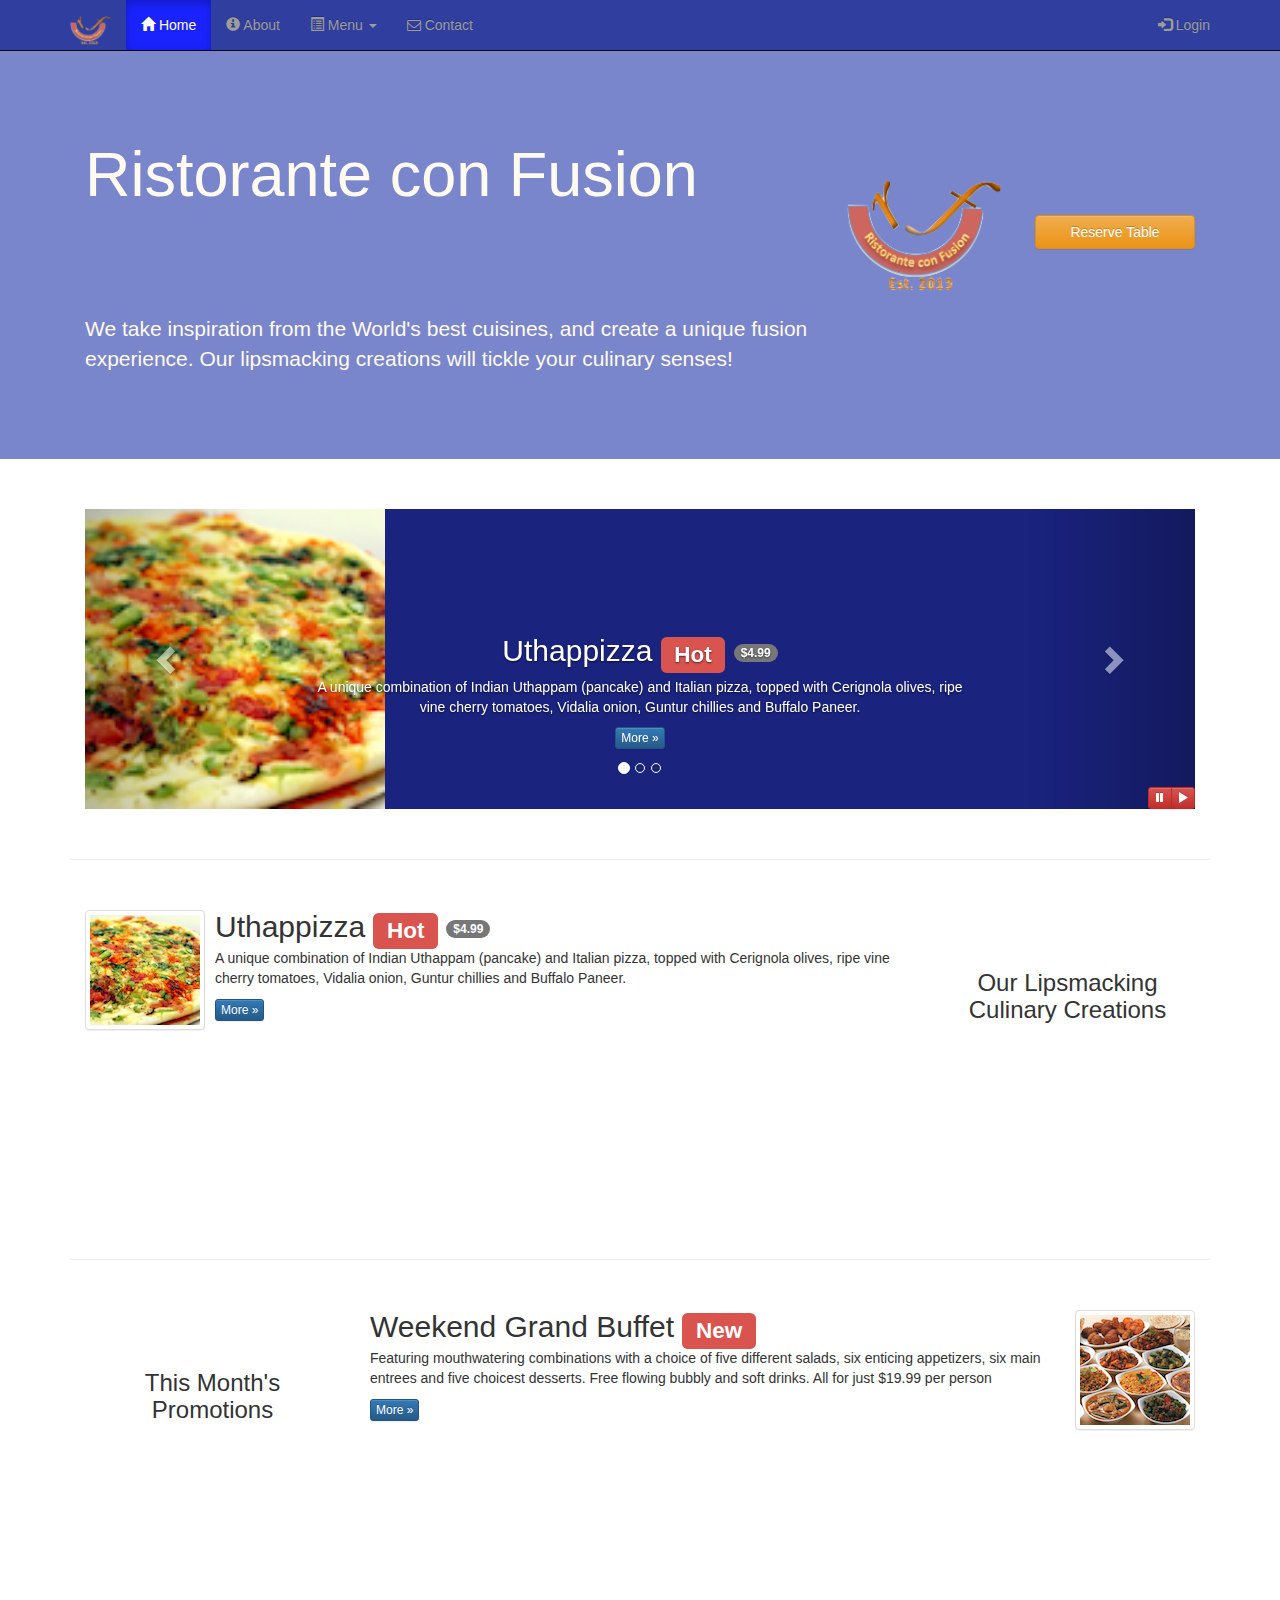
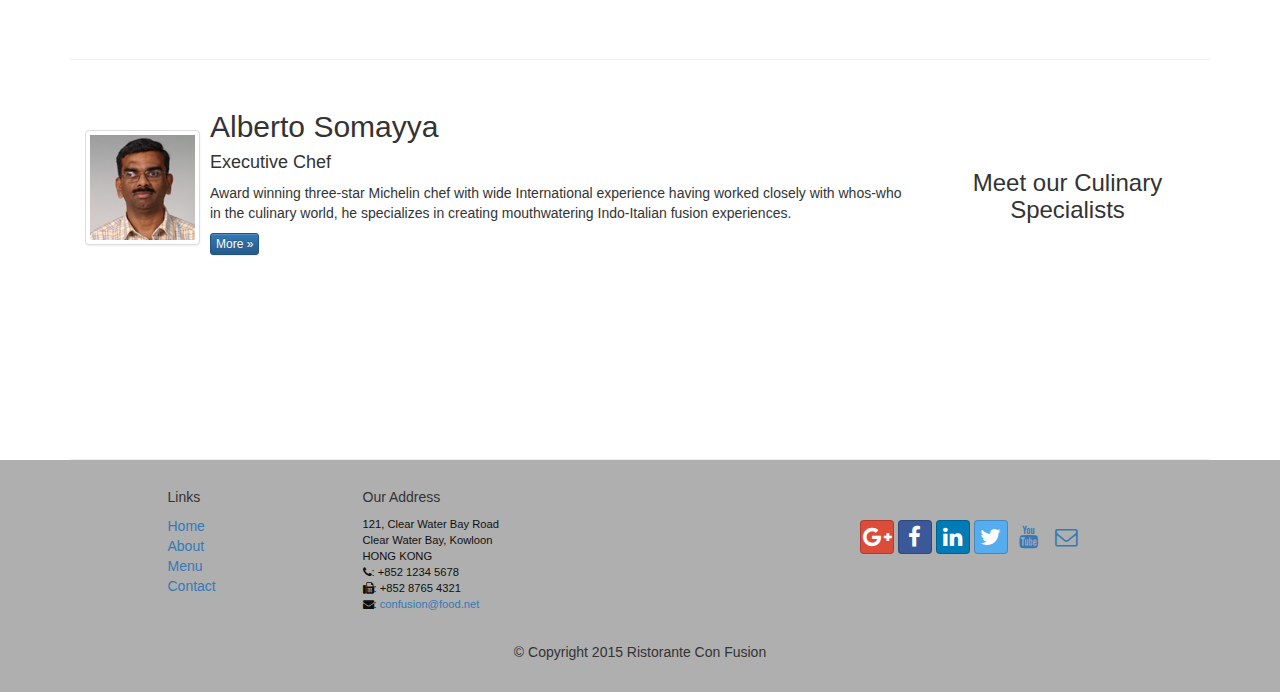
<file: index.html>
<!DOCTYPE html>
<html lang="en">

<head>
    <meta charset="utf-8">
    <meta http-equiv="X-UA-Compatible" content="IE=edge">
    <meta name="viewport" content="width=device-width, initial-scale=1">
    <title>Ristorante Con Fusion</title>
    
    <!-- Bootstrap -->
    <link href="bower_components/bootstrap/dist/css/bootstrap.min.css" rel="stylesheet">
    <link href="bower_components/bootstrap/dist/css/bootstrap-theme.min.css" rel="stylesheet">
    <link href="bower_components/font-awesome/css/font-awesome.min.css" rel="stylesheet">
    <link href="css/bootstrap-social.css" rel="stylesheet">
    <link href="css/mystyles.css" rel="stylesheet">
    
</head>

<body>

    <nav class="navbar navbar-inverse navbar-fixed-top" role="navigation">
        <div class="container">
            <div class="navbar-header">
                <button type="button" class="navbar-toggle collapsed" data-toggle="collapse" data-target="#navbar" aria-expanded="false" aria-controls="navbar">
                    <span class="sr-only">Toggle navigation</span>
                    <span class="icon-bar"></span>
                    <span class="icon-bar"></span>
                    <span class="icon-bar"></span>
                </button>
                <a class="navbar-brand" href="index.html"><img src="img/logo.png" height=30 width=41></a>
            </div>
            <div id="navbar" class="navbar-collapse collapse">
            <ul class="nav navbar-nav">
                <li class="active"><a href="#"><span class="glyphicon glyphicon-home" aria-hidden="true"></span> Home</a></li>
                <li><a href="aboutus.html"><span  class="glyphicon glyphicon-info-sign"></span> About</a></li>
                <li class="dropdown">
                    <a href="#" class="dropdown-toggle" data-toggle="dropdown" role="button" aria-haspopup="true" aria-expanded="false"><span class="glyphicon glyphicon-list-alt"
                         aria-hidden="true"></span>  Menu <span class="caret"></span></a>
                    <ul class="dropdown-menu">
                        <li><a href="#">Appetizers</a></li>
                        <li><a href="#">Main Courses</a></li>
                        <li><a href="#">Desserts</a></li>
                        <li><a href="#">Drinks</a></li>
                        <li role="separator" class="divider"></li>
                        
                        <li class="dropdown-header">Specials</li>
                        <li><a href="#">Lunch Buffet</a></li>
                        <li><a href="#">Weekend Brunch</a></li>
                    </ul>
                </li>
                <li><a href="contactus.html"><i class="fa fa-envelope-o"></i> Contact</a></li>
            </ul>
            <ul class="nav navbar-nav navbar-right">
                <li><a id="loginBtn">
                    <span class="glyphicon glyphicon-log-in"></span> Login</a>
                </li>
            </ul>
            </div>
        </div>
    </nav>
    
    <div id="loginModal" class="modal fade" role="dialog">
        <div class="modal-dialog">
        <!-- Modal content-->
        <div class="modal-content">
            <div class="modal-header">
                <button type="button" class="close loginBtnClose">&times;</button>
                <h4 class="modal-title">Login </h4>
            </div>
            <div class="modal-body">
                <form class="form-inline" role="form">
                <div class="form-group">
                    <input type="email" class="form-control" placeholder="Email">
                    <input type="password" class="form-control" placeholder="Password">
                    <div class="checkbox-inline">
                        <input type="checkbox" name="approve" value="">
                        <strong>Remember me</strong>
                    </div>
                </div>
                
                <button type="submit" class="btn btn-info">Sign in</button>
                <button type="button" class="btn btn-default btn-sm loginBtnClose">Cancel</button>
            </form>
            </div>
        </div>
        </div>
    </div>
    
    <header class="jumbotron">

        <!-- Main component for a primary marketing message or call to action -->

        <div class="container">
            <div class="row row-header">
                <div class="col-xs-12 col-sm-8">
                    <h1>Ristorante con Fusion</h1>
                    <p style="padding:40px;"></p>
                    <p>We take inspiration from the World's best cuisines, and create a unique fusion experience. Our lipsmacking creations will tickle your culinary senses!</p>
                </div>
                <div class="col-xs-12 col-sm-2">
                    <p style="padding:20px;"></p>
                    <img src="img/logo.png" class="img-responsive">
                </div>
                <div class="col-xs-12 col-sm-2">
                    <p style="padding:40px;"></p>
                    <a id="reserveBtn" class="btn btn-warning btn-block">Reserve Table</a>
                </div>
            </div>
            <div id="reserveModal" class="modal fade" role="dialog">
        <div class="modal-dialog">
        <!-- Modal content-->
        <div class="modal-content">
            <div class="modal-header">
                <button type="button" class="close reserveBtnClose">&times;</button>
                <h4 class="modal-title">Reserve a table</h4>
            </div>
            <div class="modal-body">
                <form class="form-horizontal" role="form" id="bookmark">
                    <div class="form-group">
                        <label for="inlineRadioOptions" class="col-sm-2 control-label">Number of Guests</label>
                        <div class="col-sm-10">
                            <label class="radio-inline">
                                <input type="radio" name="inlineRadioOptions" id="inlineRadio1" value="option1">1
                            </label>
                            <label class="radio-inline">
                                <input type="radio" name="inlineRadioOptions" id="inlineRadio2" value="option2">2
                            </label>
                            <label class="radio-inline">
                                <input type="radio" name="inlineRadioOptions" id="inlineRadio3" value="option3">3
                            </label>
                            <label class="radio-inline">
                                <input type="radio" name="inlineRadioOptions" id="inlineRadio4" value="option4">4
                            </label>
                            <label class="radio-inline">
                                <input type="radio" name="inlineRadioOptions" id="inlineRadio5" value="option5">5
                            </label>
                            <label class="radio-inline">
                                <input type="radio" name="inlineRadioOptions" id="inlineRadio6" value="option6">6
                            </label>
                        </div>
                    </div>
                    <div class="form-group">
                        <label for="sectionNoSmoke" class="col-sm-2 control-label">Section</label>
                        <div class="col-sm-10">
                            <div class="btn-group" data-toggle="buttons">
                                <label class="btn btn-success active">
                                    <input type="radio" name="section" id="sectionNoSmoke" value="NoSmoke" checked> Non Smoking 
                                </label>
                                <label class="btn btn-danger">
                                    <input type="radio" name="section" id="sectionSmoke" value="Smoke"> Smoking 
                                </label>
                            </div>
                        </div>
                    </div>
                    <div class="form-group has-feedback">
                        <label for="date" class="col-xs-12 col-sm-2 control-label">Date and Time</label>
                        <div class="col-xs-6 col-sm-5 col-md-3">
                            <input type="text" class="form-control" id="date" name="date" placeholder="Date">
                            <i class="glyphicon glyphicon-calendar form-control-feedback"></i>
                        </div>
                        <div class="col-xs-6 col-sm-5 col-md-3 col-md-offset-1">
                            <input type="text" class="form-control" id="time" name="time" placeholder="Time">
                            <i class="glyphicon glyphicon-time form-control-feedback"></i>
                        </div>
                    </div>
                    
                    <div class="form-group">
                        <div class="col-sm-offset-2 col-sm-10">
                            <button type="submit" class="btn btn-primary">Reserve</button>
                            <button type="button" class="btn btn-default reserveBtnClose">Cancel</button>
                        </div>
                    </div>
                </form>
                <div class="alert alert-warning alert-dismissible" role="alert">
                    <button type="button" class="close" data-dismiss="alert" aria-label="Close"><span aria-hidden="true">&times;</span></button>
                    <strong>Warning:</strong> Please <strong><a href="tel:+85212345678" class="alert-link">call</a></strong> us for more than six guests.
                </div>
            </div>
        </div>
        </div>
    </div>
        </div>
    </header>

    <div class="container">
        <div class="row row-content">
            <div class="col-xs-12">
                <div id="mycarousel" class="carousel slide" data-ride="carousel">
                    <!-- Indicators -->
                    <ol class="carousel-indicators">
                        <li data-target="#mycarousel" data-slide-to="0" class="active"></li>
                        <li data-target="#mycarousel" data-slide-to="1"></li>
                        <li data-target="#mycarousel" data-slide-to="2"></li>
                    </ol>
                        <!-- Wrapper for slides -->
                    <div class="carousel-inner" role="listbox">
                        <div class="item active">
                            <img class="img-responsive" src="img/uthappizza.png" alt="Uthappizza">
                            <div class="carousel-caption">
                                <h2>Uthappizza  <span class="label label-danger">Hot</span> <span class="badge">$4.99</span></h2>
                                <p>
                                    A unique combination of Indian Uthappam (pancake) and Italian pizza, topped with Cerignola olives, ripe vine cherry tomatoes, Vidalia onion, Guntur chillies and Buffalo Paneer.
                                </p>
                                <p><a class="btn btn-primary btn-xs" href="#">More &raquo;</a></p>
                            </div>
                        </div>
                        <div class="item">
                            <img class="img-responsive" src="img/buffet.png" alt="Buffet">
                            <div class="carousel-caption">
                                <h2>Weekend Grand Buffet <span class="label label-danger label-xs">New</span></h2>
                                <p>Featuring mouthwatering combinations with a choice of five different salads, six enticing appetizers, six main entrees and five choicest desserts. Free flowing bubbly and soft drinks. All for just $19.99 per person.
                                </p>
                                <p><a class="btn btn-primary btn-xs" href="#">More &raquo;</a></p>
                            </div>
                        </div>
                        <div class="item">
                            <img class="media-object img-thumbnail" src="img/alberto.png" alt="Alberto Somayya">
                            <div class="carousel-caption">
                                <h2>Alberto Somayya</h2>
                                <h4>Executive Chef</h4>
                                <p>
                                    Award winning three-star Michelin chef with wide International experience having worked closely with whos-who in the culinary world, he specializes in creating mouthwatering Indo-Italian fusion experiences.
                                </p>
                                <p><a class="btn btn-primary btn-xs" href="#">More &raquo;</a></p>
                            </div>
                        </div>
                    </div>
                        <!-- Controls -->
                    <a class="left carousel-control" href="#mycarousel" role="button" data-slide="prev">
                        <span class="glyphicon glyphicon-chevron-left" aria-hidden="true"></span>
                        <span class="sr-only">Previous</span>
                    </a>
                    <a class="right carousel-control" href="#mycarousel" role="button" data-slide="next">
                        <span class="glyphicon glyphicon-chevron-right" aria-hidden="true"></span>
                        <span class="sr-only">Next</span>
                    </a>
                    <div class="btn-group" id="carouselButtons">
                        <button class="btn btn-danger btn-xs" id="carousel-pause">
                            <span class="glyphicon glyphicon-pause" aria-hidden="true"></span>
                        </button>
                        <button class="btn btn-danger btn-xs" id="carousel-play">
                            <span class="glyphicon glyphicon-play" aria-hidden="true"></span>
                        </button>
                    </div>
                </div>
            </div>
        </div>
        
        <div class="row row-content">
            <div class="col-xs-12 col-sm-3 col-sm-push-9">
                <p style="padding:20px;"></p>
                <h3 align=center>Our Lipsmacking Culinary Creations</h3>
            </div>
            <div class="col-xs-12 col-sm-9 col-sm-pull-3">
                <div class="media">
                    <div class="media-left media-middle">
                        <a href="#">
                        <img class="media-object img-thumbnail" src="img/uthappizza.png" alt="Uthapizza">
                            
                        </a>
                    </div>
                    <div class="media-body">
                        <h2 class="media-heading">Uthappizza <span class="label label-danger label-xs">Hot</span> <span class="badge">$4.99</span></h2>
                        <p>A unique combination of Indian Uthappam (pancake) and Italian pizza, topped with Cerignola olives, ripe vine cherry tomatoes, Vidalia onion, Guntur chillies and Buffalo Paneer.</p>
                        <p><a class="btn btn-primary btn-xs" href="#">More &raquo;</a></p>
                    </div>
                </div>
            </div>
        </div>

        <div class="row row-content">
            <div class="col-xs-12 col-sm-3">
                <p style="padding:20px;"></p>
                <h3 align=center>This Month's Promotions</h3>
            </div>
            <div class="col-xs-12 col-sm-9">
                <div class="media">
                    <div class="media-body">
                        <h2 class="media-heading">Weekend Grand Buffet <span class="label label-danger label-xs">New</span></h2>
                        <p>Featuring mouthwatering combinations with a choice of five different salads, six enticing appetizers, six main entrees and five choicest desserts. Free flowing bubbly and soft drinks. All for just $19.99 per person </p>
                        <p><a class="btn btn-primary btn-xs" href="#">More &raquo;</a></p>
                    </div>
                    <div class="media-right media-middle">
                        <a href="#">
                        <img class="media-object img-thumbnail" src="img/buffet.png" alt="Buffet">
                            
                        </a>
                    </div>
                </div>
            </div>
        </div>

        <div class="row row-content">
            <div class="col-xs-12 col-sm-3 col-sm-push-9">
                <p style="padding:20px;"></p>
                <h3 align=center>Meet our Culinary Specialists</h3>
            </div>
            <div class="col-xs-12 col-sm-9 col-sm-pull-3">
                <div class="media">
                    <div class="media-left media-middle">
                        <a href="#">
                        <img class="media-object img-thumbnail"
                         src="img/alberto.png" alt="Alberto Somayya">
                        </a>
                    </div>
                    <div class="media-body">
                        <h2 class="media-heading">Alberto Somayya</h2>
                        <h4>Executive Chef</h4>
                        <p>Award winning three-star Michelin chef with wide
                         International experience having worked closely with
                         whos-who in the culinary world, he specializes in
                          creating mouthwatering Indo-Italian fusion experiences.
                         </p>
                        <p><a class="btn btn-primary btn-xs" href="#">More &raquo;</a></p>
                    </div>
                </div>
            </div>
        </div>
    </div>

    <footer class="row-footer">
        <div class="container">
            <div class="row">             
                <div class="col-xs- col-xs-offset-1 col-sm-2 col-sm-offset-1">
                    <h5>Links</h5>
                    <ul class="list-unstyled">
                        <li><a href="#">Home</a></li>
                        <li><a href="#">About</a></li>
                        <li><a href="#">Menu</a></li>
                        <li><a href="#">Contact</a></li>
                    </ul>
                </div>
                <div class="col-xs-6 col-sm-5">
                    <h5>Our Address</h5>
                    <address>
		              121, Clear Water Bay Road<br>
		              Clear Water Bay, Kowloon<br>
		              HONG KONG<br>
		              <i class="fa fa-phone"></i>: +852 1234 5678<br>
		              <i class="fa fa-fax"></i>: +852 8765 4321<br>
		              <i class="fa fa-envelope"></i>: <a href="mailto:confusion@food.net">confusion@food.net</a>
		           </address>
                </div>
                <div class="col-xs-12 col-sm-4">
                    <div class="nav navbar-nav" style="padding: 40px 10px;">
                        <a class="btn btn-social-icon btn-google" href="http://google.com/+"><i class="fa fa-google-plus"></i></a>
                        <a class="btn btn-social-icon btn-facebook" href="http://www.facebook.com/profile.php?id="><i class="fa fa-facebook"></i></a>
                        <a class="btn btn-social-icon btn-linkedin" href="http://www.linkedin.com/in/"><i class="fa fa-linkedin"></i></a>
                        <a class="btn btn-social-icon btn-twitter" href="http://twitter.com/"><i class="fa fa-twitter"></i></a>
                        <a class="btn btn-social-icon btn-youtube" href="http://youtube.com/"><i class="fa fa-youtube"></i></a>
                        <a class="btn btn-social-icon" href="mailto:"><i class="fa fa-envelope-o"></i></a>
                    </div>
                </div>
                <div class="col-xs-12">
                    <p style="padding:10px;"></p>
                    <p align=center>© Copyright 2015 Ristorante Con Fusion</p>
                </div>
            </div>
        </div>
    </footer>
    <script src="bower_components/jquery/dist/jquery.min.js"></script>
    <script src="bower_components/bootstrap/dist/js/bootstrap.min.js"></script>
    
    <script>
        $(document).ready(function(){
            $("#mycarousel").carousel({interval: 3000});
            
            $("#carousel-pause").click(function(){
                $("#mycarousel").carousel('pause');     
            });
            
            $("#carousel-play").click(function(){
                $("#mycarousel").carousel('cycle');
            });
            
            
            $("#loginBtn").click(function(){
                $("#loginModal").modal('show');
            });
            
            $(".loginBtnClose").click(function(){
                $("#loginModal").modal('hide');
            });
            
            $("#reserveBtn").click(function(){
                $("#reserveModal").modal('show');
            });
            
            $(".reserveBtnClose").click(function(){
                $("#reserveModal").modal('hide');
            });
        });
    </script>
    
</body>

</html>
</file>
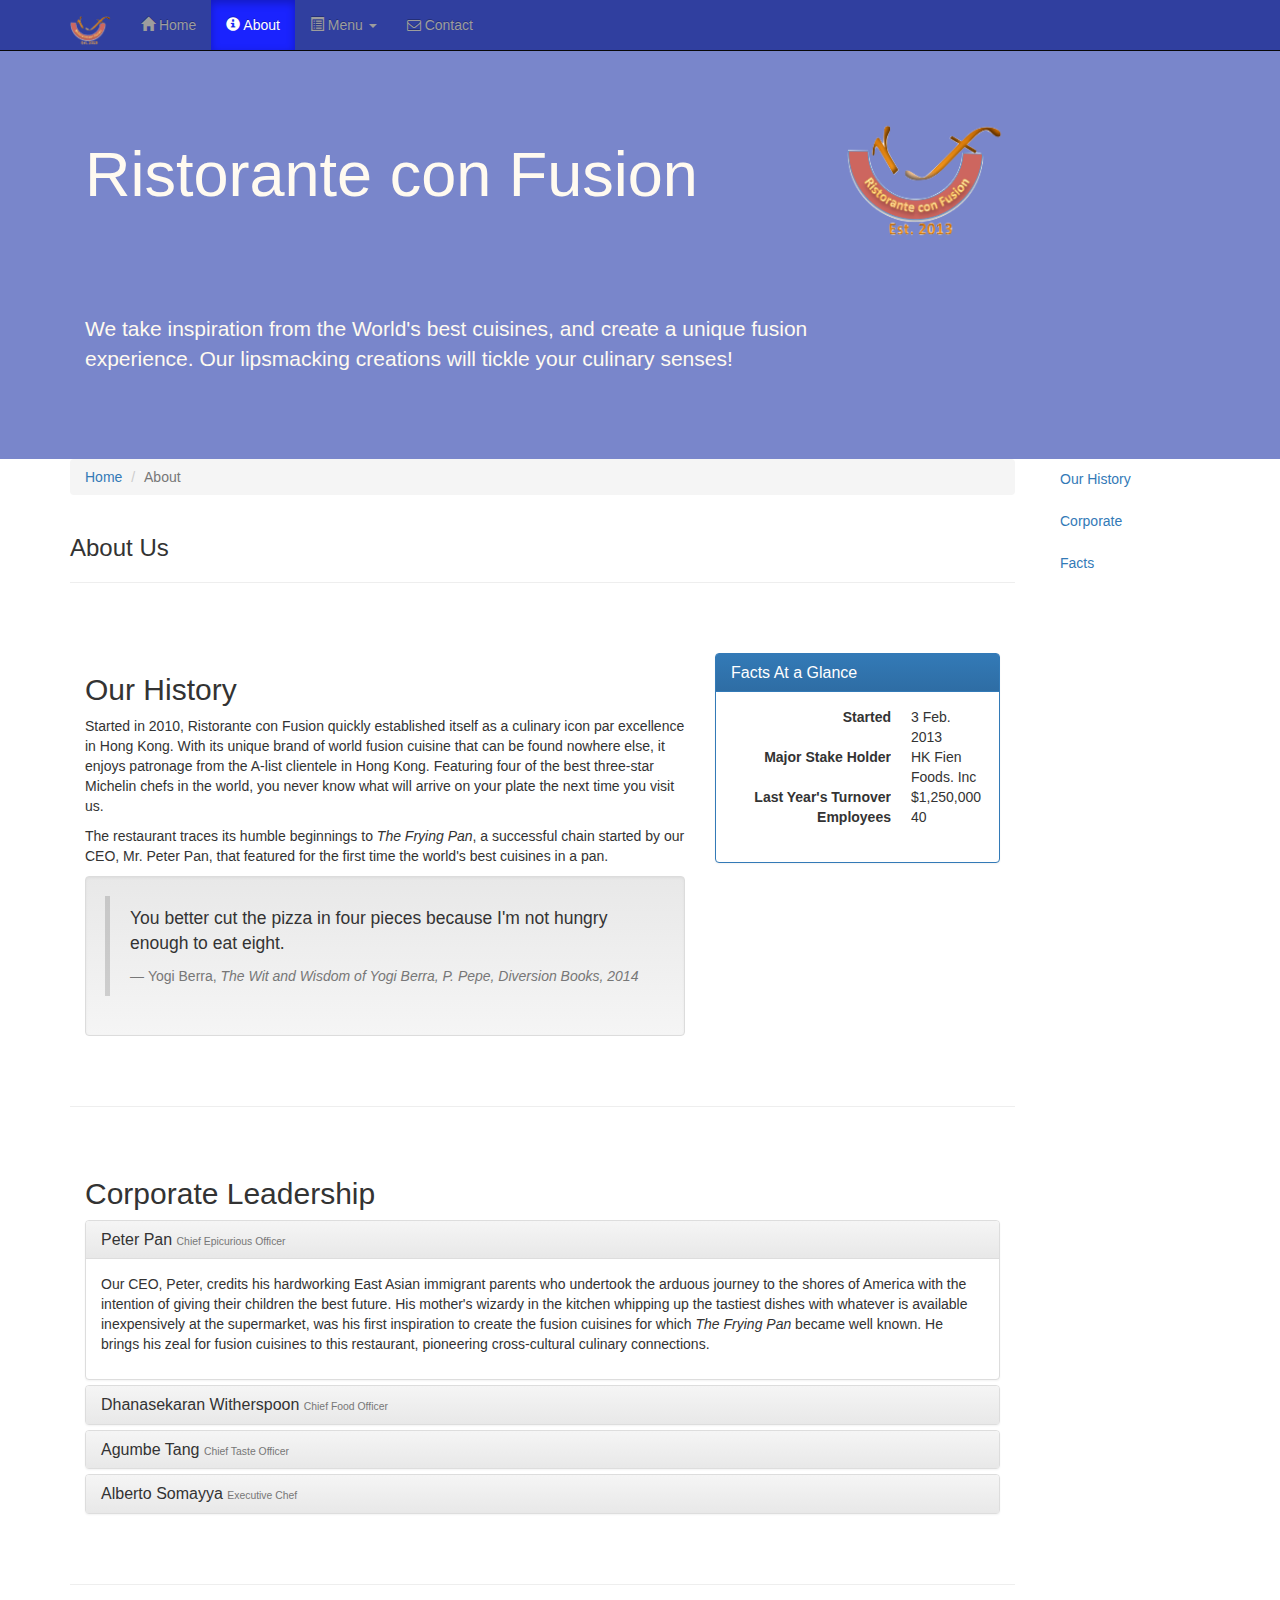
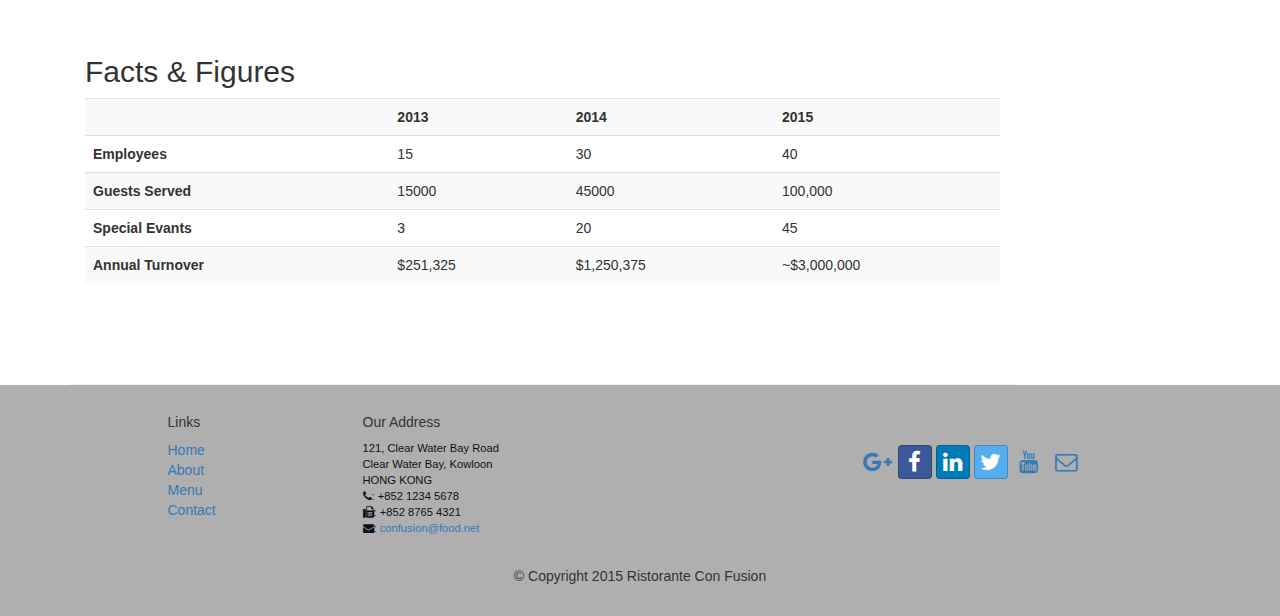
<file: aboutus.html>
<!DOCTYPE html>
<html lang="en">

<head>
    <meta charset="utf-8">
    <meta http-equiv="X-UA-Compatible" content="IE=edge">
    <meta name="viewport" content="width=device-width, initial-scale=1">
    <!-- The above 3 meta tags *must* come first in the head; any other head 
         content must come *after* these tags -->
    <title>Ristorante Con Fusion: About Us</title>
        <!-- Bootstrap -->
    <link href="bower_components/bootstrap/dist/css/bootstrap.min.css" rel="stylesheet">
    <link href="bower_components/bootstrap/dist/css/bootstrap-theme.min.css" rel="stylesheet">
    <link href="bower_components/font-awesome/css/font-awesome.min.css" rel="stylesheet">
    <link href="css/bootstrap-social.css" rel="stylesheet">
    <link href="css/mystyles.css" rel="stylesheet">

    <!-- HTML5 shim and Respond.js for IE8 support of HTML5 elements and media queries -->
    <!-- WARNING: Respond.js doesn't work if you view the page via file:// -->
    <!--[if lt IE 9]>
      <script src="https://oss.maxcdn.com/html5shiv/3.7.2/html5shiv.min.js"></script>
      <script src="https://oss.maxcdn.com/respond/1.4.2/respond.min.js"></script>
    <![endif]-->
</head>

<body data-spy="scroll" data-target="#myScrollspy" data-offset="200">
    <nav class="navbar navbar-inverse navbar-fixed-top" role="navigation">
        <div class="container">
            <div class="navbar-header">
                <button type="button" class="navbar-toggle collapsed" data-toggle="collapse" data-target="#navbar" aria-expanded="false" aria-controls="navbar">
                    <span class="sr-only">Toggle navigation</span>
                    <span class="icon-bar"></span>
                    <span class="icon-bar"></span>
                    <span class="icon-bar"></span>
                </button>
                <a class="navbar-brand" href="index.html"><img src="img/logo.png" height=30 width=41></a>
            </div>
            <div id="navbar" class="navbar-collapse collapse">
                <ul class="nav navbar-nav">
                    <li><a href="index.html"><span class="glyphicon glyphicon-home"
                         aria-hidden="true"></span> Home</a></li>
                    <li class="active"><a href="aboutus.html"><span  class="glyphicon glyphicon-info-sign"></span> About</a></li>
                    <li class="dropdown">
                        <a href="#" class="dropdown-toggle" data-toggle="dropdown"
                         role="button" aria-haspopup="true" aria-expanded="false"><span class="glyphicon glyphicon-list-alt"
                         aria-hidden="true"></span> 
                         Menu <span class="caret"></span></a>
                        <ul class="dropdown-menu">
                            <li><a href="#">Appetizers</a></li>
                            <li><a href="#">Main Courses</a></li>
                            <li><a href="#">Desserts</a></li>
                            <li><a href="#">Drinks</a></li>
                            <li role="separator" class="divider"></li>
                            <li class="dropdown-header">Specials</li>
                            <li><a href="#">Lunch Buffet</a></li>
                            <li><a href="#">Weekend Brunch</a></li>
                        </ul>
                    </li>
                    <li><a href="contactus.html"><i class="fa fa-envelope-o"></i> Contact</a></li>
                </ul>
            </div>
        </div>
    </nav>  
    <header class="jumbotron">

        <!-- Main component for a primary marketing message or call to action -->

        <div class="container">
            <div class="row row-header">
                <div class="col-xs-12 col-sm-6 col-lg-8">
                    <h1>Ristorante con Fusion</h1>
                    <p style="padding:40px;"></p>
                    <p>We take inspiration from the World's best cuisines, and create a unique fusion experience. Our lipsmacking creations will tickle your culinary senses!</p>
                </div>
                <div class="col-xs-12 col-sm-2">
                    <img src="img/logo.png" class="img-responsive">
                </div>
            </div>
        </div>
    </header>

    <div class="container">
        <div class="row">
            <div class="col-xs-12 col-sm-10">
                <div class="row">
                    <div class="col-xs-12">
                        <ol class="breadcrumb">
                            <li><a href="index.html">Home</a></li>
                            <li class="active">About</li>
                        </ol>
                    </div>
                    <div class="col-xs-12">
                       <h3>About Us</h3>
                       <hr>
                    </div>
                </div>

                <div id="history" class="row row-content">
                    <div class="col-xs-12 col-sm-6 col-lg-8">
                        <h2>Our History</h2>
                        <p>Started in 2010, Ristorante con Fusion quickly established itself as a culinary icon par excellence in Hong Kong. With its unique brand of world fusion cuisine that can be found nowhere else, it enjoys patronage from the A-list clientele in Hong Kong.  Featuring four of the best three-star Michelin chefs in the world, you never know what will arrive on your plate the next time you visit us.</p>
                        <p>The restaurant traces its humble beginnings to <em>The Frying Pan</em>, a successful chain started by our CEO, Mr. Peter Pan, that featured for the first time the world's best cuisines in a pan.</p>
                        <div class="well">
                            <blockquote>
                                <p>You better cut the pizza in four pieces because I'm not hungry enough to eat eight.</p>
                                <footer>Yogi Berra, <cite title="Source Title">The Wit and Wisdom of Yogi Berra, P. Pepe, Diversion Books, 2014</cite></footer>
                            </blockquote>
                        </div>   
                    </div>


                    <div class="col-xs-12 col-sm-6 col-lg-4">
                        <div class="panel panel-primary">
                            <div class="panel-heading">
                                <h3 class="panel-title">Facts At a Glance</h3>
                            </div>
                            <div class="panel-body">
                                <dl class="dl-horizontal">
                                    <dt>Started</dt>
                                    <dd>3 Feb. 2013</dd>
                                    <dt>Major Stake Holder</dt>
                                    <dd>HK Fien Foods. Inc</dd>
                                    <dt>Last Year's Turnover</dt>
                                    <dd>$1,250,000</dd>
                                    <dt>Employees</dt>
                                    <dd>40</dd>
                                </dl>
                            </div>
                        </div>
                    </div>
                </div>

                <div id="corporate" class="row row-content">
                    <div class="col-xs-12">
                        <h2>Corporate Leadership</h2>

                        <div class="panel-group" id="accordion" role="tablist" aria-multiselectable="true">
                            <div class="panel panel-default">
                                <div class="panel-heading" role="tab" id="headingPeter">
                                    <h3 class="panel-title">
                                        <a role="button" data-toggle="collapse" data-parent="#accordion" href="#peter" aria-expanded="true" aria-controls="peter">
                                            Peter Pan <small>Chief Epicurious Officer</small>
                                        </a></h3>
                                </div>
                                <div role="tabpanel" class="panel-collapse collapse in" id="peter" aria-labelledby="headingPeter">
                                    <div class="panel-body">
                                        <p>Our CEO, Peter, credits his hardworking East Asian immigrant parents who undertook the arduous journey to the shores of America with the intention of giving their children the best future. His mother's wizardy in the kitchen whipping up the tastiest dishes with whatever is available inexpensively at the supermarket, was his first inspiration to create the fusion cuisines for which <em>The Frying Pan</em> became well known. He brings his zeal for fusion cuisines to this restaurant, pioneering cross-cultural culinary connections.</p>
                                    </div>
                                </div>
                            </div>

                            <div class="panel panel-default">
                                <div class="panel-heading" role="tab" id="headingDanny">
                                    <h3 class="panel-title">
                                        <a role="button" data-toggle="collapse" data-parent="#accordion" href="#danny" aria-expanded="true" aria-controls="danny">
                                            Dhanasekaran Witherspoon <small>Chief Food Officer</small>
                                        </a></h3>
                                </div>
                                <div role="tabpanel" class="panel-collapse collapse collapse" id="danny" aria-labelledby="headingDanny">
                                    <div class="panel-body">
                                        <p>Our CFO, Danny, as he is affectionately referred to by his colleagues, comes from a long established family tradition in farming and produce. His experiences growing up on a farm in the Australian outback gave him great appreciation for varieties of food sources. As he puts it in his own words, <em>Everything that runs, wins, and everything that stays, pays!</em></p>
                                    </div>
                                </div>
                            </div>

                            <div class="panel panel-default">
                                <div class="panel-heading" role="tab" id="headingAgumbe">
                                    <h3 class="panel-title">
                                        <a role="button" data-toggle="collapse" data-parent="#accordion" href="#agumbe" aria-expanded="true" aria-controls="agumbe">
                                            Agumbe Tang <small>Chief Taste Officer</small>
                                        </a></h3>
                                </div>
                                <div role="tabpanel" class="panel-collapse collapse collapse" id="agumbe" aria-labelledby="headingAgumbe">
                                    <div class="panel-body">
                                        <p>Blessed with the most discerning gustatory sense, Agumbe, our CFO, personally ensures that every dish that we serve meets his exacting tastes. Our chefs dread the tongue lashing that ensues if their dish does not meet his exacting standards. He lives by his motto, <em>You click only if you survive my lick.</em></p>
                                    </div>
                                </div>
                            </div>

                            <div class="panel panel-default">
                                <div class="panel-heading" role="tab" id="headingAlberto">
                                    <h3 class="panel-title">
                                        <a role="button" data-toggle="collapse" data-parent="#accordion" href="#alberto" aria-expanded="true" aria-controls="alberto">Alberto Somayya <small>Executive Chef</small>
                                        </a></h3>
                                </div>
                                <div role="tabpanel" class="panel-collapse collapse collapse" id="alberto" aria-labelledby="headingAlberto">
                                    <div class="panel-body">
                                <p>Award winning three-star Michelin chef with wide International experience having worked closely with whos-who in the culinary world, he specializes in creating mouthwatering Indo-Italian fusion experiences. He says, <em>Put together the cuisines from the two craziest cultures, and you get a winning hit! Amma Mia!</em></p>
                                    </div>
                                </div>
                            </div>
                        </div>
                    </div>
                     <div>
                        <p style="padding:20px;"></p>
                    </div>
               </div>

                <div id="facts" class="row row-content">
                    <div class="col-xs-12">
                        <h2>Facts &amp; Figures</h2>
                        <div class="table table-responsive">
                            <table class="table table-striped">
                                <tr>
                                    <td>&nbsp;</td>
                                    <th>2013</th>
                                    <th>2014</th>
                                    <th>2015</th>
                                </tr>
                                <tr>
                                    <th>Employees</th>
                                    <td>15</td>
                                    <td>30</td>
                                    <td>40</td>
                                </tr>
                                <tr>
                                    <th>Guests Served</th>
                                    <td>15000</td>
                                    <td>45000</td>
                                    <td>100,000</td>
                                </tr>
                                <tr>
                                    <th>Special Evants</th>
                                    <td>3</td>
                                    <td>20</td>
                                    <td>45</td>
                                </tr>
                                <tr>
                                    <th>Annual Turnover</th>
                                    <td>$251,325</td>
                                    <td>$1,250,375</td>
                                    <td>~$3,000,000</td>
                                </tr>
                            </table>
                        </div>
                    </div>
                </div>
            </div>
            <nav class="hidden-xs col-sm-2" id="myScrollspy">
                <ul class="nav nav-pills nav-stacked" data-spy="affix" data-offset-top="400">
                    <li><a href="#history">Our History</a></li>
                    <li><a href="#corporate">Corporate</a></li>
                    <li><a href="#facts">Facts</a></li>
                </ul>
            </nav>
        </div>
    </div><!--End container -->

    <footer class="row-footer">
        <div class="container">
            <div class="row">             
                <div class="col-xs-5 col-xs-offset-1 col-sm-2 col-sm-offset-1">
                    <h5>Links</h5>
                    <ul class="list-unstyled">
                        <li><a href="#">Home</a></li>
                        <li><a href="#">About</a></li>
                        <li><a href="#">Menu</a></li>
                        <li><a href="#">Contact</a></li>
                    </ul>
                </div>
                <div class="col-xs-6 col-sm-5">
                    <h5>Our Address</h5>
                    <address>
		              121, Clear Water Bay Road<br>
		              Clear Water Bay, Kowloon<br>
		              HONG KONG<br>
		              <i class="fa fa-phone"></i>: +852 1234 5678<br>
		              <i class="fa fa-fax"></i>: +852 8765 4321<br>
		              <i class="fa fa-envelope"></i>: 
                        <a href="mailto:confusion@food.net">confusion@food.net</a>
		           </address>
                </div>
                <div class="col-xs-12 col-sm-4">
                    <div class="nav navbar-nav" style="padding: 40px 10px;">
                        <a class="btn btn-social-icon btn-google-plus" href="http://google.com/+"><i class="fa fa-google-plus"></i></a>
                        <a class="btn btn-social-icon btn-facebook" href="http://www.facebook.com/profile.php?id="><i class="fa fa-facebook"></i></a>
                        <a class="btn btn-social-icon btn-linkedin" href="http://www.linkedin.com/in/"><i class="fa fa-linkedin"></i></a>
                        <a class="btn btn-social-icon btn-twitter" href="http://twitter.com/"><i class="fa fa-twitter"></i></a>
                        <a class="btn btn-social-icon btn-youtube" href="http://youtube.com/"><i class="fa fa-youtube"></i></a>
                        <a class="btn btn-social-icon" href="mailto:"><i class="fa fa-envelope-o"></i></a>
                    </div>
                </div>
                <div class="col-xs-12">
                    <p style="padding:10px;"></p>
                    <p align=center>© Copyright 2015 Ristorante Con Fusion</p>
                </div>
            </div>
        </div>
    </footer>
    <!-- jQuery (necessary for Bootstrap's JavaScript plugins) -->
    <script src="bower_components/jquery/dist/jquery.min.js"></script>
    <script src="bower_components/bootstrap/dist/js/bootstrap.min.js"></script>
</body>

</html>
</file>
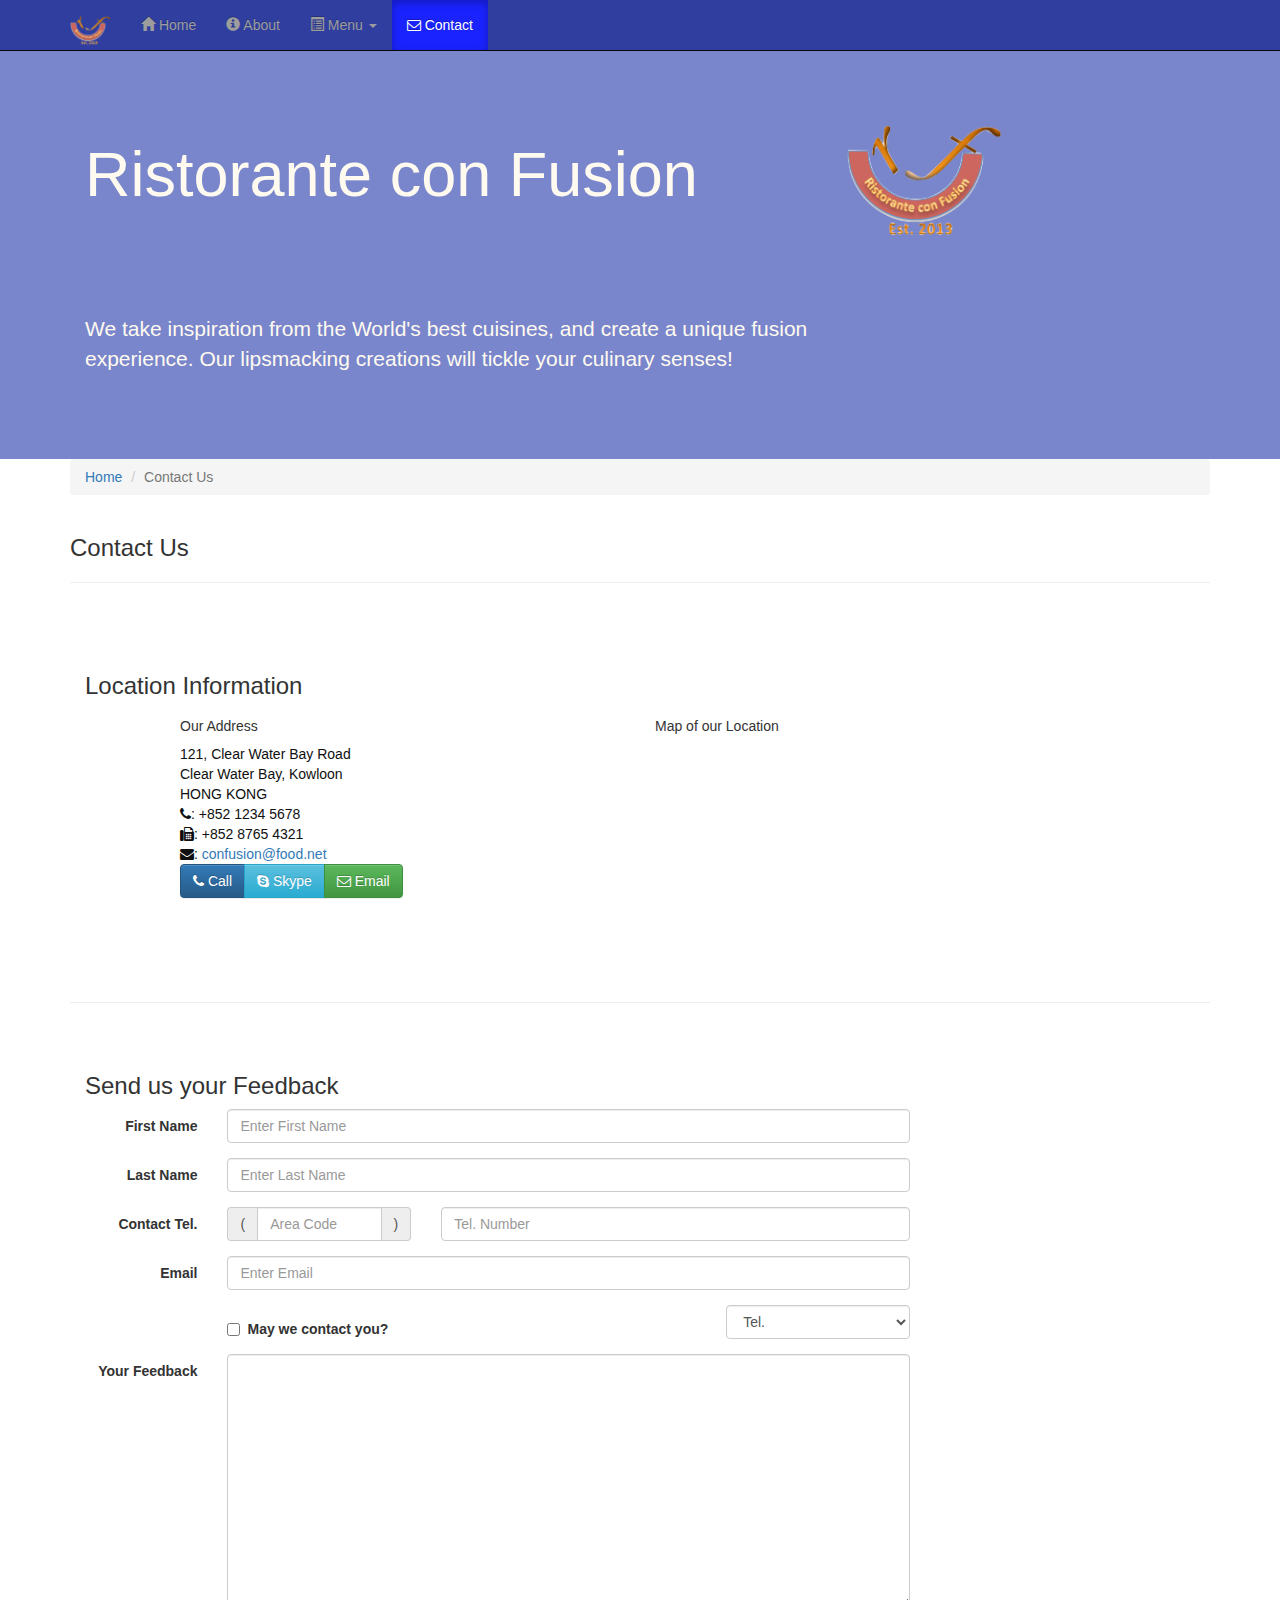
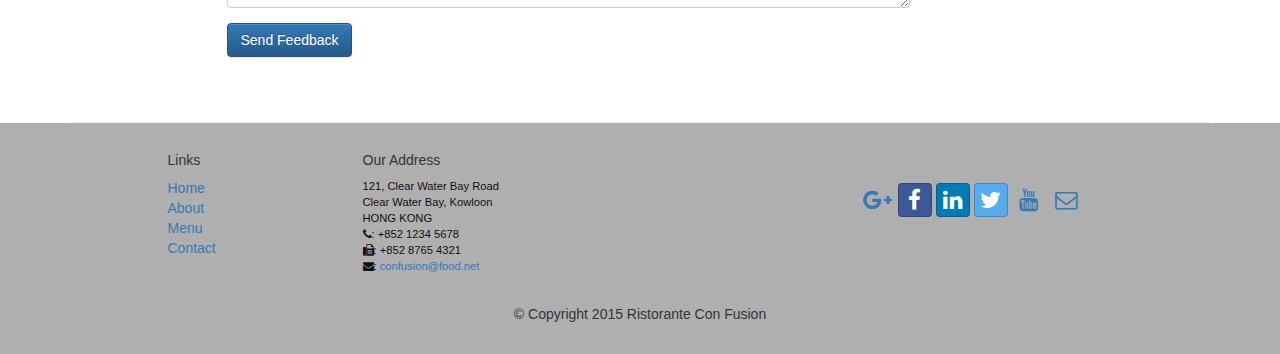
<file: contactus.html>
<!DOCTYPE html>
<html lang="en">

<head>
     <meta charset="utf-8">
    <meta http-equiv="X-UA-Compatible" content="IE=edge">
    <meta name="viewport" content="width=device-width, initial-scale=1">
    <!-- The above 3 meta tags *must* come first in the head; any other head 
         content must come *after* these tags -->
    <title>Ristorante Con Fusion: About Us</title>
        <!-- Bootstrap -->
    <link href="bower_components/bootstrap/dist/css/bootstrap.min.css" rel="stylesheet">
    <link href="bower_components/bootstrap/dist/css/bootstrap-theme.min.css" rel="stylesheet">
    <link href="bower_components/font-awesome/css/font-awesome.min.css" rel="stylesheet">
    <link href="css/bootstrap-social.css" rel="stylesheet">
    <link href="css/mystyles.css" rel="stylesheet">

    <!-- HTML5 shim and Respond.js for IE8 support of HTML5 elements and media queries -->
    <!-- WARNING: Respond.js doesn't work if you view the page via file:// -->
    <!--[if lt IE 9]>
      <script src="https://oss.maxcdn.com/html5shiv/3.7.2/html5shiv.min.js"></script>
      <script src="https://oss.maxcdn.com/respond/1.4.2/respond.min.js"></script>
    <![endif]-->
</head>

<body>
    <nav class="navbar navbar-inverse navbar-fixed-top" role="navigation">
        <div class="container">
            <div class="navbar-header">
                <button type="button" class="navbar-toggle collapsed" data-toggle="collapse" data-target="#navbar" aria-expanded="false" aria-controls="navbar">
                    <span class="sr-only">Toggle navigation</span>
                    <span class="icon-bar"></span>
                    <span class="icon-bar"></span>
                    <span class="icon-bar"></span>
                </button>
                <a class="navbar-brand" href="index.html"><img src="img/logo.png" height=30 width=41></a>
            </div>
            <div id="navbar" class="navbar-collapse collapse">
                <ul class="nav navbar-nav">
                    <li><a href="index.html"><span class="glyphicon glyphicon-home"
                         aria-hidden="true"></span> Home</a></li>
                    <li><a href="aboutus.html">
                        <span class="glyphicon glyphicon-info-sign"
                         aria-hidden="true"></span> About</a></li>
                    <li class="dropdown">
                        <a href="#" class="dropdown-toggle" data-toggle="dropdown"
                         role="button" aria-haspopup="true" aria-expanded="false"><span class="glyphicon glyphicon-list-alt"
                         aria-hidden="true"></span>  
                         Menu <span class="caret"></span></a>
                        <ul class="dropdown-menu">
                            <li><a href="#">Appetizers</a></li>
                            <li><a href="#">Main Courses</a></li>
                            <li><a href="#">Desserts</a></li>
                            <li><a href="#">Drinks</a></li>
                            <li role="separator" class="divider"></li>
                            <li class="dropdown-header">Specials</li>
                            <li><a href="#">Lunch Buffet</a></li>
                            <li><a href="#">Weekend Brunch</a></li>
                        </ul>
                    </li>
                    <li class="active"><a href="contactus.html"><i class="fa fa-envelope-o"></i> Contact</a></li>
                </ul>
            </div>
        </div>
    </nav>  
    <header class="jumbotron">

        <!-- Main component for a primary marketing message or call to action -->

        <div class="container">
            <div class="row row-header">
                <div class="col-xs-12 col-sm-8">
                    <h1>Ristorante con Fusion</h1>
                    <p style="padding:40px;"></p>
                    <p>We take inspiration from the World's best cuisines, and create a unique fusion experience. Our lipsmacking creations will tickle your culinary senses!</p>
                </div>
                <div class="col-xs-12 col-sm-2">
                    <img src="img/logo.png" class="img-responsive">
                </div>
            </div>
        </div>
    </header>

    <div class="container">
        <div class="row">
            <div class="col-xs-12">
               <ul class="breadcrumb">
                   <li><a href="index.html">Home</a></li>
                   <li class="active">Contact Us</li>
               </ul>
            </div>
            <div class="col-xs-12">
               <h3>Contact Us</h3>
               <hr>
            </div>
        </div>
        
        <div class="row row-content">
           <div class="col-xs-12">
              <h3>Location Information</h3> 
           </div>
            <div class="col-xs-12 col-sm-4 col-sm-offset-1">
                   <h5>Our Address</h5>
                    <address style="font-size: 100%">
		              121, Clear Water Bay Road<br>
		              Clear Water Bay, Kowloon<br>
		              HONG KONG<br>
		              <i class="fa fa-phone"></i>: +852 1234 5678<br>
		              <i class="fa fa-fax"></i>: +852 8765 4321<br>
		              <i class="fa fa-envelope"></i>: 
                        <a href="mailto:confusion@food.net">confusion@food.net</a>
		           </address>
            </div>
            <div class="col-xs-12 col-sm-6 col-sm-offset-1">
                <h5>Map of our Location</h5>
            </div>
            <div class="col-xs-12 col-sm-11 col-sm-offset-1">
                <div class="btn-group" role="group" aria-label="...">
                    <a type="button" class="btn btn-primary" href="tel:+85212345678"><i class="fa fa-phone"></i> Call</a>
                    <a type="button" class="btn btn-info"> <i class="fa fa-skype"></i> Skype</a>
                    <a type="button" class="btn btn-success" href="mailto:confusion@food.net"><i class="fa fa-envelope-o"></i> Email</a>
                </div>
            </div>
        </div>

        <div class="row row-content">
           <div class="col-xs-12">
              <h3>Send us your Feedback</h3> 
           </div>
            <div class="col-xs-12 col-sm-9">
                <form class="form-horizontal" role="form">
                    <div class="form-group">
                        <label for="firstname" class="col-sm-2 control-label">First Name</label>
                        <div class="col-sm-10">
                            <input type="text" class="form-control" id="firstname" name="firstname" placeholder="Enter First Name">
                        </div>
                    </div>
                    <div class="form-group">
                        <label for="lastname" class="col-sm-2 control-label">Last Name</label>
                        <div class="col-sm-10">
                            <input type="text" class="form-control" id="lastname" name="lastname" placeholder="Enter Last Name">
                        </div>
                    </div>
                    <div class="form-group">
                        <label for="telnum" class="col-sm-2 control-label">Contact Tel.</label>
                        <div class="col-xs-5 col-sm-4 col-md-3">
                            <div class="input-group">
                                <div class="input-group-addon">(</div>
                                    <input type="tel" class="form-control" id="areacode" name="areacode" placeholder="Area Code">
                                <div class="input-group-addon">)</div>
                            
                            </div>
                        </div>
                        <div class="col-xs-7 col-sm-6 col-md-7">
                            <input type="tel" class="form-control" id="telnum" name="telnum" placeholder="Tel. Number">
                        </div>
                    </div>
                    <div class="form-group">
                        <label for="emailid" class="col-sm-2 control-label">Email</label>
                        <div class="col-sm-10">
                            <input type="email" class="form-control" id="emailid" name="emailid" placeholder="Enter Email">
                        </div>
                    </div>
                    <div class="form-group">
                        <div class="checkbox col-sm-5 col-sm-offset-2">
                            <label class="checkbox-inline">
                                <input type="checkbox" name="approve" value="">
                                <strong>May we contact you?</strong>
                            </label>
                        </div>
                        <div class="col-sm-3 col-sm-offset-2">
                            <select class="form-control">
                                <option>Tel.</option>
                                <option>Email</option>
                            </select>
                        </div>
                    </div>
                    <div class="form-group">
                        <label for="feedback" class="col-sm-2 control-label">Your Feedback</label>
                        <div class="col-sm-10">
                            <textarea class="form-control" id="feedback" name="feedback" rows="12"></textarea>
                        </div>
                    </div>
                    <div class="form-group">
                        <div class="col-sm-offset-2 col-sm-10">
                            <button type="submit" class="btn btn-primary">Send Feedback</button>
                        </div>
                    </div>
                </form>
            </div>
             <div class="col-xs-12 col-sm-3">
                <p style="padding:20px;"></p>
            </div>
       </div>

    </div>

    <footer class="row-footer">
        <div class="container">
            <div class="row">             
                <div class="col-xs-5 col-xs-offset-1 col-sm-2 col-sm-offset-1">
                    <h5>Links</h5>
                    <ul class="list-unstyled">
                        <li><a href="#">Home</a></li>
                        <li><a href="#">About</a></li>
                        <li><a href="#">Menu</a></li>
                        <li><a href="#">Contact</a></li>
                    </ul>
                </div>
                <div class="col-xs-6 col-sm-5">
                    <h5>Our Address</h5>
                    <address>
		              121, Clear Water Bay Road<br>
		              Clear Water Bay, Kowloon<br>
		              HONG KONG<br>
		              <i class="fa fa-phone"></i>: +852 1234 5678<br>
		              <i class="fa fa-fax"></i>: +852 8765 4321<br>
		              <i class="fa fa-envelope"></i>: 
                        <a href="mailto:confusion@food.net">confusion@food.net</a>
		           </address>
                </div>
                <div class="col-xs-12 col-sm-4">
                    <div class="nav navbar-nav" style="padding: 40px 10px;">
                        <a class="btn btn-social-icon btn-google-plus" href="http://google.com/+"><i class="fa fa-google-plus"></i></a>
                        <a class="btn btn-social-icon btn-facebook" href="http://www.facebook.com/profile.php?id="><i class="fa fa-facebook"></i></a>
                        <a class="btn btn-social-icon btn-linkedin" href="http://www.linkedin.com/in/"><i class="fa fa-linkedin"></i></a>
                        <a class="btn btn-social-icon btn-twitter" href="http://twitter.com/"><i class="fa fa-twitter"></i></a>
                        <a class="btn btn-social-icon btn-youtube" href="http://youtube.com/"><i class="fa fa-youtube"></i></a>
                        <a class="btn btn-social-icon" href="mailto:"><i class="fa fa-envelope-o"></i></a>
                    </div>
                </div>
                <div class="col-xs-12">
                    <p style="padding:10px;"></p>
                    <p align=center>© Copyright 2015 Ristorante Con Fusion</p>
                </div>
            </div>
        </div>
    </footer>
    <!-- jQuery (necessary for Bootstrap's JavaScript plugins) -->
    <script src="bower_components/jquery/dist/jquery.min.js"></script>
    <script src="bower_components/bootstrap/dist/js/bootstrap.min.js"></script>
</body>

</html>
</file>
<file: css/mystyles.css>
.row-header {
    margin: 0 auto;
    padding: 0 auto;
}

.row-content {
    margin: 0 auto;
    padding: 50px 0 50px 0;
    border-bottom: 1px ridge;
    min-height: 400px;
}

.row-footer{
    background-color: #AfAfAf;
    margin: 0 auto;
    padding: 20px 0 20px 0;
}

.jumbotron {
    padding: 70px 30px 70px 30px;
    margin: 0 auto;
    background: #7986CB;
    color: floralwhite;
}

address {
    font-size: 80%;
    margin: 0px;
    color: #0f0f0f;
}

body {
    align: center;
    padding: 50px 0 0 0;
    z-index: 0;
}

.navbar-inverse {
    background: #303f9f;
}

.navbar-inverse .navbar-nav > .active > a,
.navbar-inverse .navbar-nav > .active > a:hover,
.navbar-inverse .navbar-nav > .active > a:focus {
    color: #fff;
    background: #1a23fe;
}

.navbar-inverse .navbar-nav > .open > a,
.navbar-inverse .navbar-nav > .open > a:hover,
.navbar-inverse .navbar-nav > .open > a:focus {
    color: #fff;
    background: #1a23fe;
}

.navbar-inverse .navbar-nav .open .dropdown-menu > li > a,
.navbar-inverse .navbar-nav .open .dropdown-menu {
    background-color:  #303f9f;
    color: #eee;
}

.navbar-inverse .navbar-nav .open .dropdown-menu > li > a:hover {
    color: #000;
}

.carousel {
    background:#1A237E;
}
.carousel .item {
  height: 300px;
}
.item img {
    position: absolute;
    top: 0;
    left: 0;
    min-height: 300px;
}

#carouselButtons {
    right: 0px;
    position: absolute;
    bottom: 0px;
}

#reserveModal {
    color: #000;
}

.affix {
    top: 100px;
}
</file>
